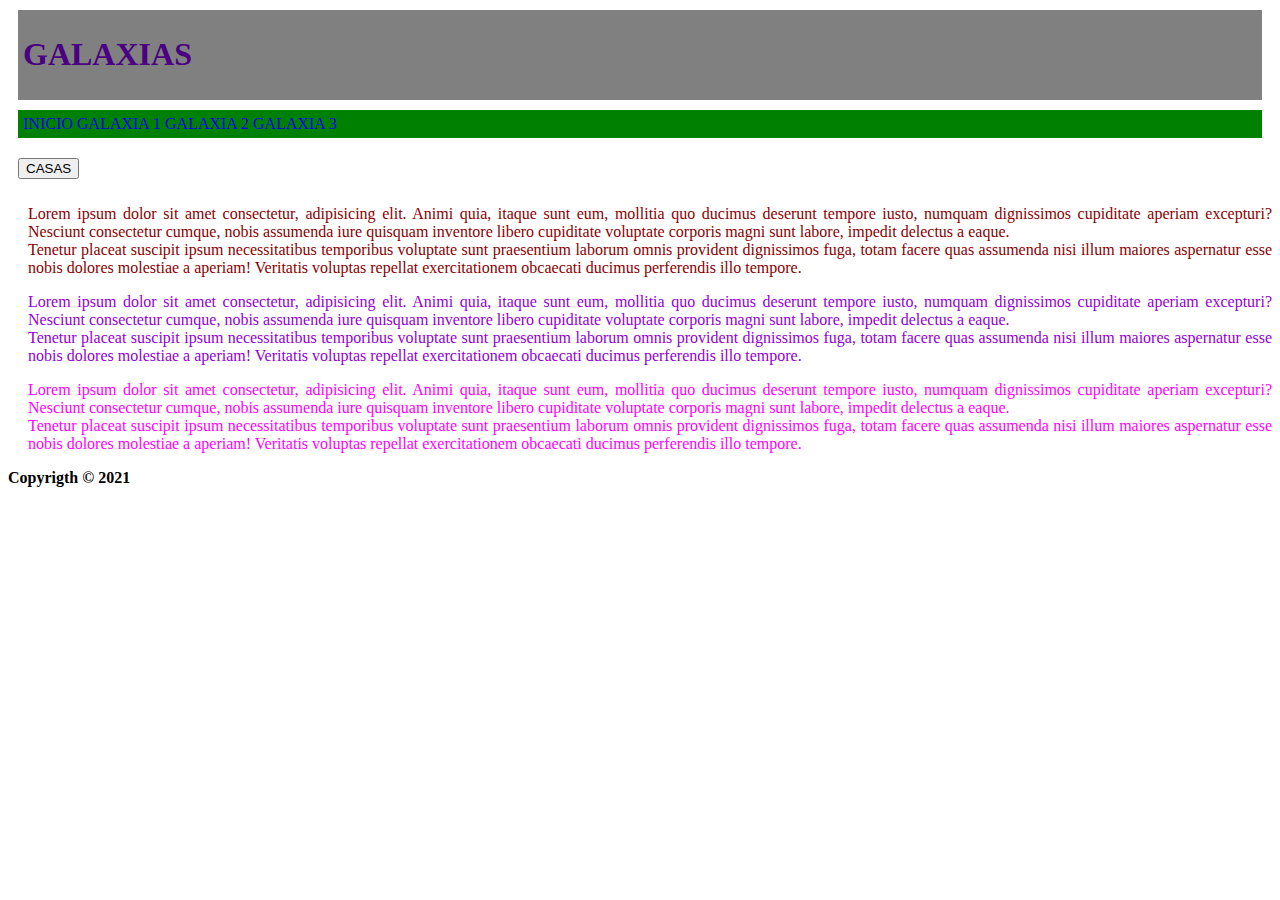
<file: IMAGENES/index.html>
<!DOCTYPE html>
<html lang="en">
<head>
    <meta charset="UTF-8">
    <meta http-equiv="X-UA-Compatible" content="IE=edge">
    <meta name="viewport" content="width=device-width, initial-scale=1.0">
    <title>GALAXIAS</title>
    <link rel="stylesheet" href="estilos.css">
</head>
<body>
    
    <header class="cabecera1">
        <h1 class="titulo1">GALAXIAS</h1>
    </header>
   <nav class="navegacion1">
       <a href="index.html">INICIO</a>
       <a href="galaxia1.html" target="blank">GALAXIA 1</a>
       <a href="galaxia2.html"target="blank">GALAXIA 2</a>
       <a href="galaxia3.html"target="blank">GALAXIA 3</a>
   </nav>
    <button class="boton1">CASAS</button>
<section class="padre"></section>
    <p class="parrafo1 margeIzq">Lorem ipsum dolor sit amet consectetur, adipisicing elit. Animi quia, itaque sunt eum, mollitia quo ducimus deserunt tempore iusto, numquam dignissimos cupiditate aperiam excepturi? Nesciunt consectetur cumque, nobis assumenda iure quisquam inventore libero cupiditate voluptate corporis magni sunt labore, impedit delectus a eaque. <br>
    Tenetur placeat suscipit ipsum necessitatibus temporibus voluptate sunt praesentium laborum omnis provident dignissimos fuga, totam facere quas assumenda nisi illum maiores aspernatur esse nobis dolores molestiae a aperiam! Veritatis voluptas repellat exercitationem obcaecati ducimus perferendis illo tempore.</p>
    <p class="parrafo2 margeIzq">Lorem ipsum dolor sit amet consectetur, adipisicing elit. Animi quia, itaque sunt eum, mollitia quo ducimus deserunt tempore iusto, numquam dignissimos cupiditate aperiam excepturi? Nesciunt consectetur cumque, nobis assumenda iure quisquam inventore libero cupiditate voluptate corporis magni sunt labore, impedit delectus a eaque. <br>
    Tenetur placeat suscipit ipsum necessitatibus temporibus voluptate sunt praesentium laborum omnis provident dignissimos fuga, totam facere quas assumenda nisi illum maiores aspernatur esse nobis dolores molestiae a aperiam! Veritatis voluptas repellat exercitationem obcaecati ducimus perferendis illo tempore.</p>
    <p class="parrafo3 margeIzq">Lorem ipsum dolor sit amet consectetur, adipisicing elit. Animi quia, itaque sunt eum, mollitia quo ducimus deserunt tempore iusto, numquam dignissimos cupiditate aperiam excepturi? Nesciunt consectetur cumque, nobis assumenda iure quisquam inventore libero cupiditate voluptate corporis magni sunt labore, impedit delectus a eaque. <br>
    Tenetur placeat suscipit ipsum necessitatibus temporibus voluptate sunt praesentium laborum omnis provident dignissimos fuga, totam facere quas assumenda nisi illum maiores aspernatur esse nobis dolores molestiae a aperiam! Veritatis voluptas repellat exercitationem obcaecati ducimus perferendis illo tempore.</p>
</section>
<footer>
    <strong><p>Copyrigth &copy; 2021</p></strong>
</footer>
</body>
</html>
</file>
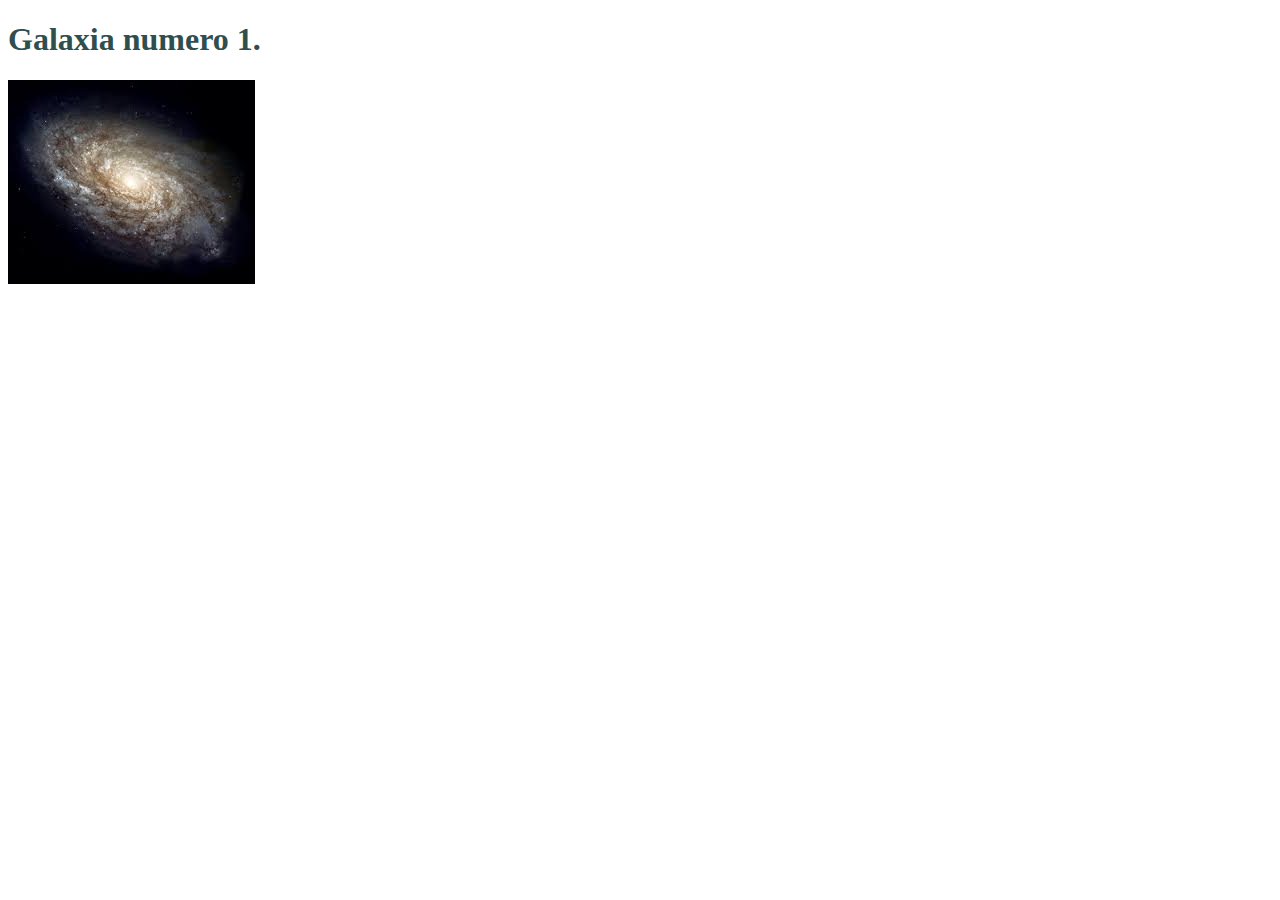
<file: IMAGENES/galaxia1.html>
<!DOCTYPE html>
<html lang="en">
<head>
    <meta charset="UTF-8">
    <meta http-equiv="X-UA-Compatible" content="IE=edge">
    <meta name="viewport" content="width=device-width, initial-scale=1.0">
    <title>Document</title>
    <link rel="stylesheet" href="estilos.css">
</head>
<body>
  
  <strong><h1>Galaxia numero 1.</h1></strong> 

  <img src="galaxia1.jpg" alt="galaxia1">

</body>
</html>
</file>
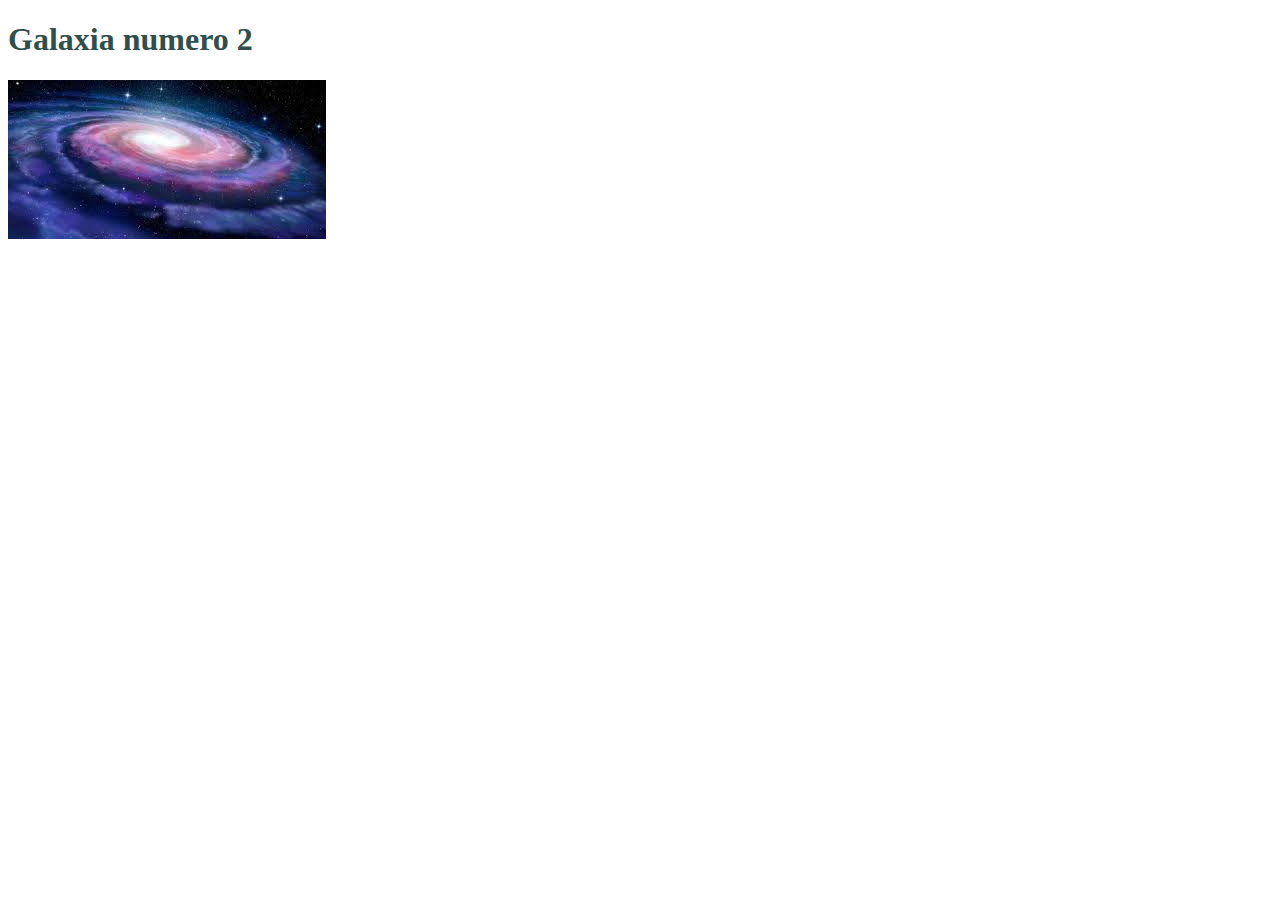
<file: IMAGENES/galaxia2.html>
<!DOCTYPE html>
<html lang="en">
<head>
    <meta charset="UTF-8">
    <meta http-equiv="X-UA-Compatible" content="IE=edge">
    <meta name="viewport" content="width=device-width, initial-scale=1.0">
    <title>Document</title>
    <link rel="stylesheet" href="estilos.css">
</head>
<body>
  
  <strong><h1>Galaxia numero 2</h1></strong> 

  <img src="galaxia2.jpg" alt="galaxia1">

</body>
</html>
</file>
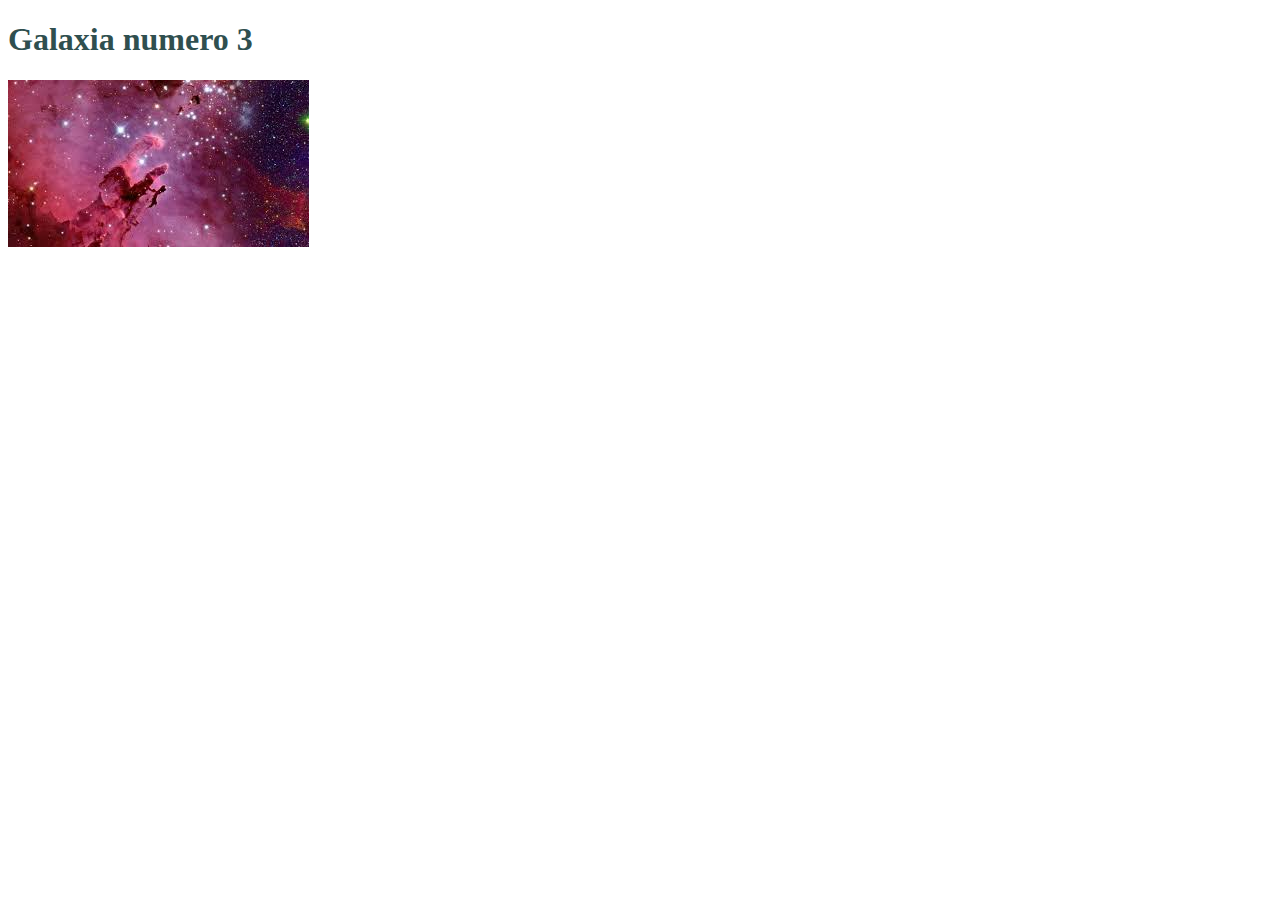
<file: IMAGENES/galaxia3.html>
<!DOCTYPE html>
<html lang="en">
<head>
    <meta charset="UTF-8">
    <meta http-equiv="X-UA-Compatible" content="IE=edge">
    <meta name="viewport" content="width=device-width, initial-scale=1.0">
    <title>Document</title>
    <link rel="stylesheet" href="estilos.css">
</head>
<body>
  
  <strong><h1>Galaxia numero 3</h1></strong> 

  <img src="galaxia3.jpg" alt="galaxia1">

</body>
</html>
</file>
<file: IMAGENES/estilos.css>
h1{
    color: darkslategrey;
}
a { 
    text-decoration: none;
}
.cabecera1{
     background: grey;
     margin: 10px 10px;
     padding: 5px;
}

.titulo1{
    color: indigo;
}
.boton1{
        margin: 10px;
}
.padre {
    display:flex;
}
.navegacion1{
    background: green;
    margin: 10px;
    padding: 5px;
}
.parrafo1 {
    color: darkred;
    text-align: justify;
}
.parrafo2 {
    color: darkviolet;
    text-align: justify;
}
.parrafo3 {
    color: fuchsia;
    text-align: justify;
}
.margeIzq{
    margin-left: 20px;
}
</file>
